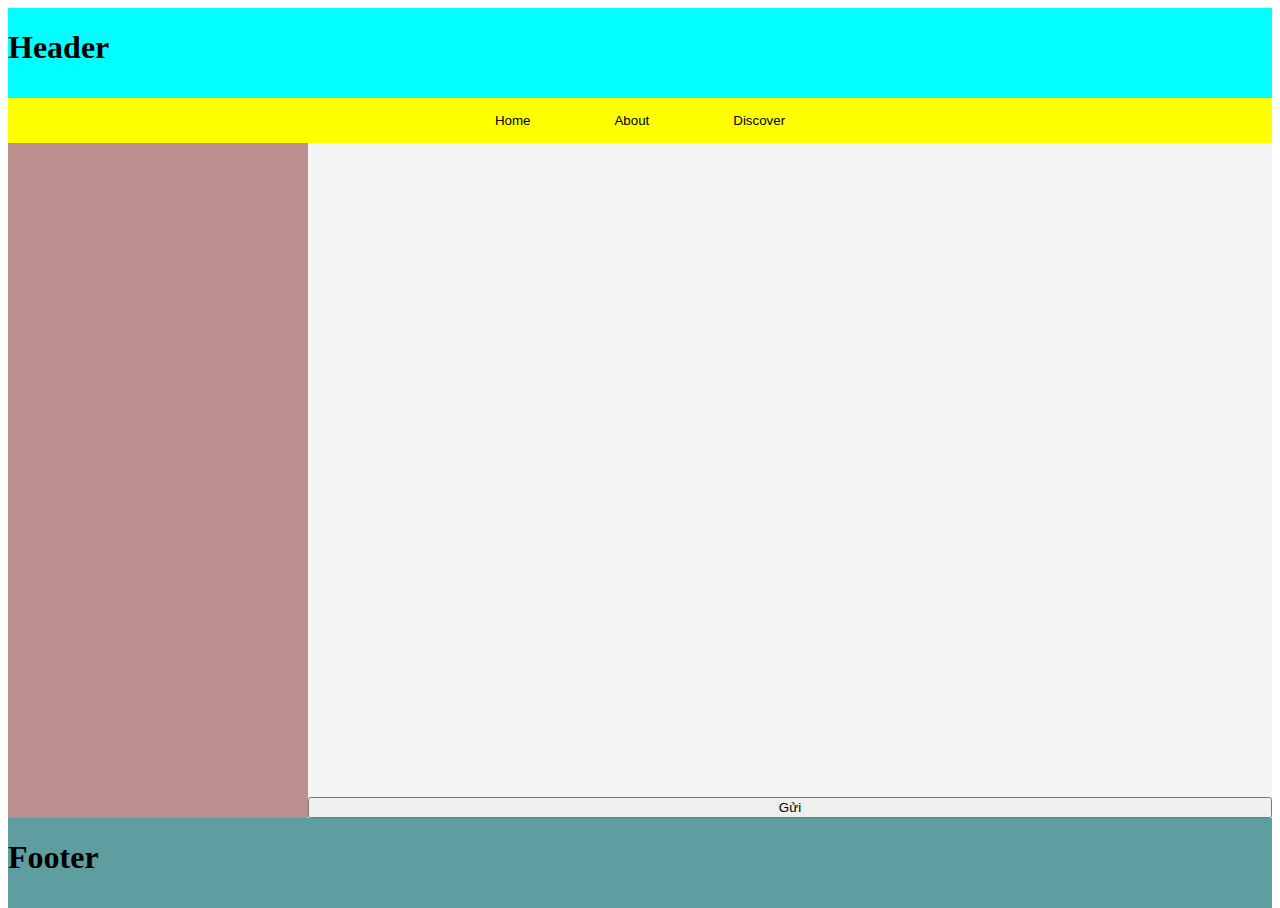
<file: src/server/prototype/index.html>
<!DOCTYPE html>
<html lang="en">

<head>
    <meta charset="UTF-8">
    <meta name="viewport" content="width=device-width, initial-scale=1.0">
    <title>Document</title>
    <link rel="stylesheet" href="style.css">
</head>

<body>
    <div class="header">
        <h1>Header</h1>
    </div>
    <div class="navbar">
        <button id="homeButton">Home</button>
        <button>About</button>
        <button>Discover</button>
    </div>
    <div class="body">
        <div class="left-side" id="left-side">
        </div>
        <div class="main" id="main">
            <div class="chat_content" id="chatContent">

            </div>
            <button id="sendBtn">Gửi</button>
        </div>
        <!-- <div class="right-side">
            <h1>Right-side</h1>
        </div> -->
    </div>
    <div class="footer">
        <h1>Footer</h1>
    </div>
</body>

<script>
    homeButton = document.getElementById("homeButton")
    leftSide = document.getElementById("left-side")
    let currentBoxId = null;
    const chatContent = document.getElementById("chatContent");
    const sendBtn = document.getElementById("sendBtn");
    // Lưu lịch sử chat theo từng box
    const chatHistory = {};

    let boxNum = 1
    homeButton.addEventListener("click", () => {
        box = document.createElement("div")
        box.className = "box"
        box.id = "box" + boxNum
        box.textContent = "Box" + boxNum++

        box.addEventListener("click", (event) => {
            currentBoxId = event.target.id
            if (!chatHistory[currentBoxId]) {
                chatHistory[currentBoxId] = [];
            }
            // hiển thị lại lịch sử
            renderChat();
        });
        leftSide.appendChild(box)
    });

    sendBtn.addEventListener("click", () => {
        if (!currentBoxId) {
            alert("Chọn box trước khi chat!");
            return;
        }

        const msg = randomString(10)
        // const msg = chatInput.value.trim();
        if (msg === "") return;

        chatHistory[currentBoxId].push(msg);
        // chatInput.value = "";
        renderChat();
        // Cuộn xuống cuối
    });


  leftSide.addEventListener("click", (event) => {
    if (event.target.classList.contains("box")) {
      // bỏ active ở tất cả box
      leftSide.querySelectorAll(".box").forEach(b => b.classList.remove("active"));
    //   leftSide.querySelectorAll(".box").forEach(b => b.remove());

      // thêm active cho box được click
      event.target.classList.add("active");
    }
  });

    // hiển thị lịch sử chat của box đang chọn
    function renderChat() {
        chatContent.innerHTML = "";
        chatHistory[currentBoxId].forEach((msg) => {
            const p = document.createElement("p");
            p.textContent = msg;
            chatContent.appendChild(p);
        });
        chatContent.scrollTop = chatContent.scrollHeight;
    }

    function randomString(length) {
        const chars = 'ABCDEFGHIJKLMNOPQRSTUVWXYZabcdefghijklmnopqrstuvwxyz0123456789';
        let result = '';
        for (let i = 0; i < length; i++) {
            result += chars.charAt(Math.floor(Math.random() * chars.length));
        }
        return result;
    }

    
</script>

</html>
</file>
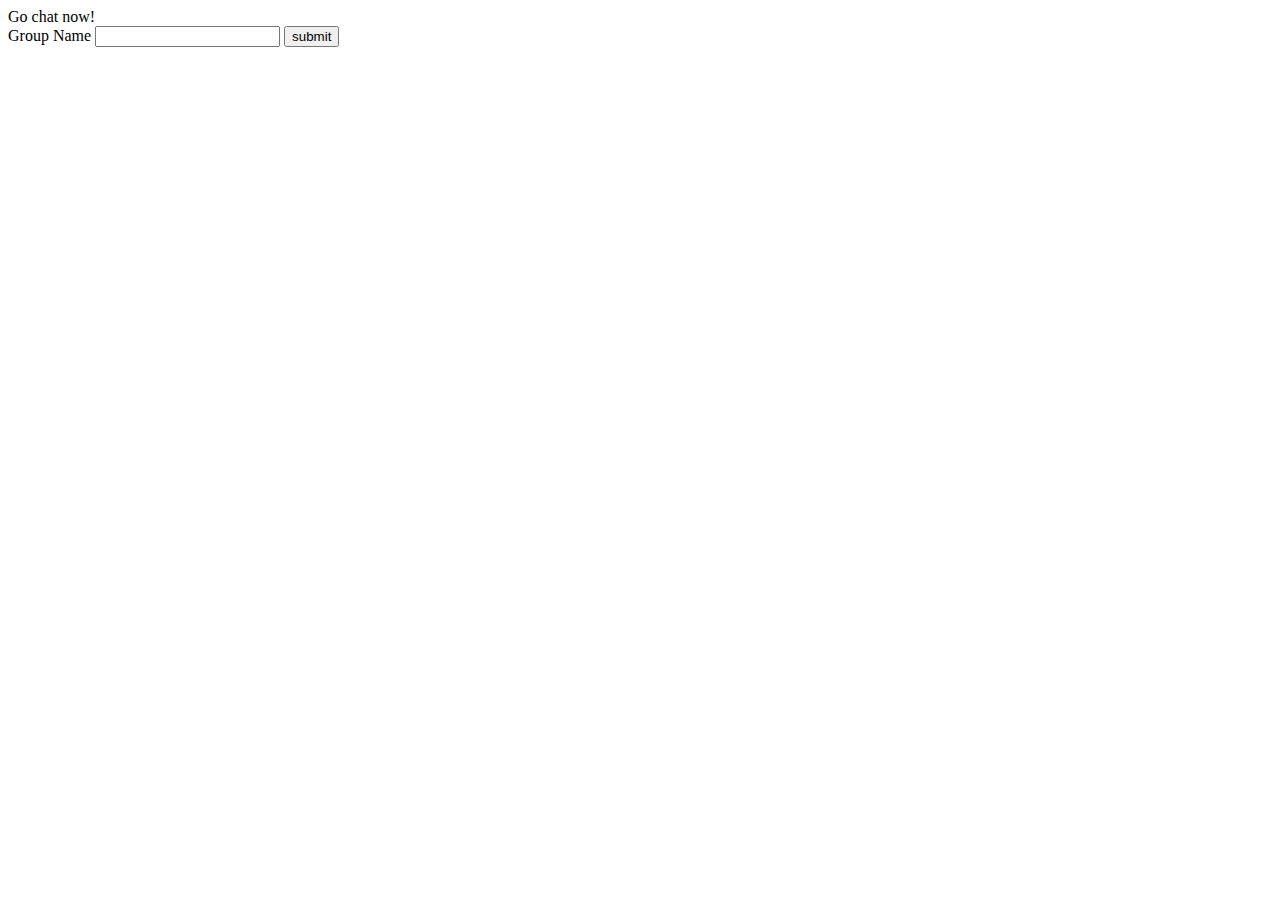
<file: src/server/templates/createGroupForm.html>
<!DOCTYPE html>
<html lang="en">
<head>
    <meta charset="UTF-8">
    <meta name="viewport" content="width=device-width, initial-scale=1.0">
    <title>Document</title>
</head>
<body>
    <html>Go chat now!</html>
    <form action="/createGroup" method="post">
    <label for="groupname">Group Name</label>
    <input type="text" id="groupname" name="groupname">
    <input type="submit" value="submit">
    </form>
</body>
</html>
</file>
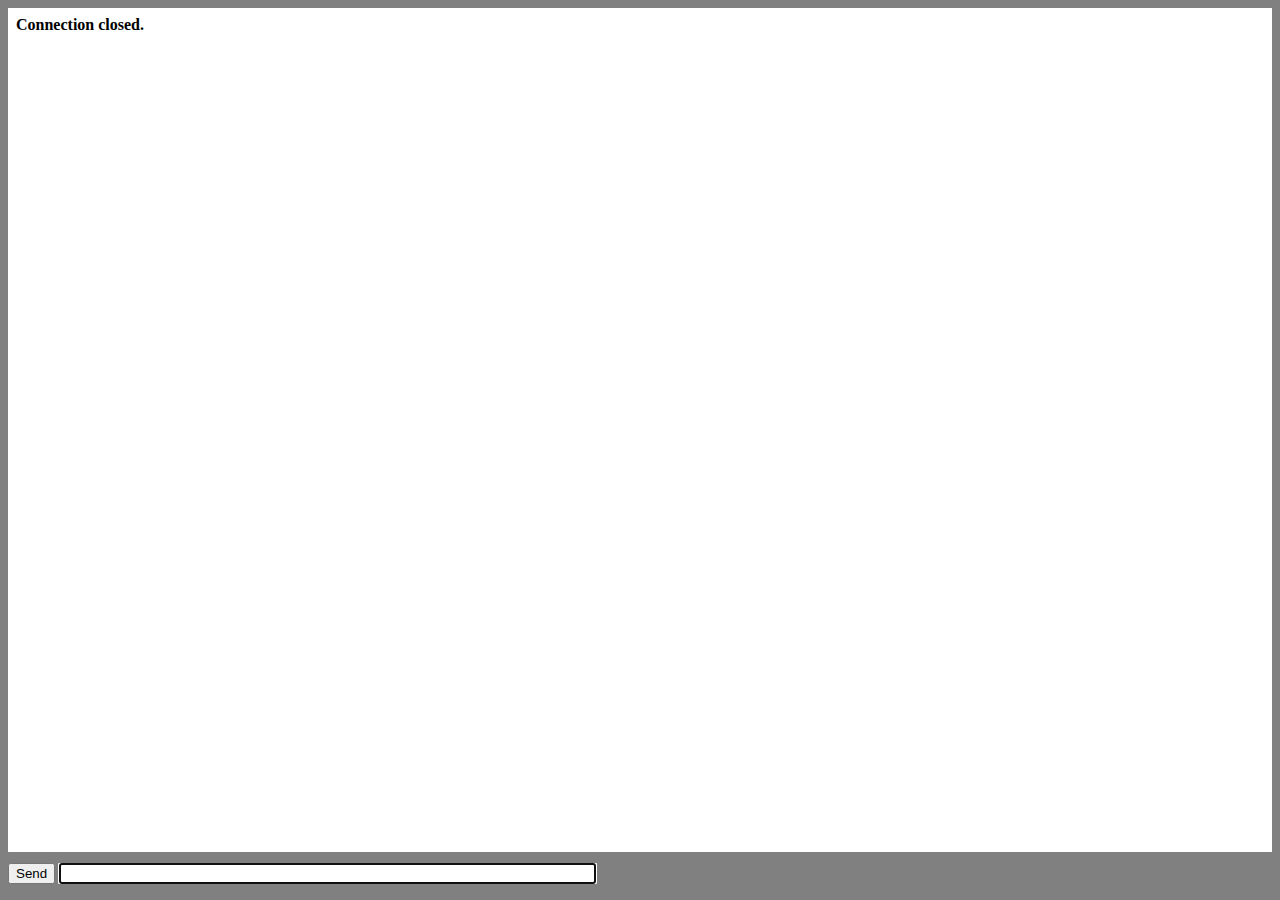
<file: src/server/templates/home.html>
<!DOCTYPE html>
<html lang="en">
<head>
<title>Chat Example</title>
<script type="text/javascript">
window.onload = function () {
    var conn;
    var msg = document.getElementById("msg");
    var log = document.getElementById("log");

    function appendLog(item) {
        var doScroll = log.scrollTop > log.scrollHeight - log.clientHeight - 1;
        log.appendChild(item);
        if (doScroll) {
            log.scrollTop = log.scrollHeight - log.clientHeight;
        }
    }

    document.getElementById("form").onsubmit = function () {
        if (!conn) {
            return false;
        }
        if (!msg.value) {
            return false;
        }
        conn.send(msg.value);
        msg.value = "";
        return false;
    };

    if (window["WebSocket"]) {
        conn = new WebSocket("ws://" + document.location.host + "/ws");
        conn.onclose = function (evt) {
            var item = document.createElement("div");
            item.innerHTML = "<b>Connection closed.</b>";
            appendLog(item);
        };
        conn.onmessage = function (evt) {
            var messages = evt.data.split('\n');
            for (var i = 0; i < messages.length; i++) {
                var item = document.createElement("div");
                item.innerText = messages[i];
                appendLog(item);
            }
        };
    } else {
        var item = document.createElement("div");
        item.innerHTML = "<b>Your browser does not support WebSockets.</b>";
        appendLog(item);
    }
};
</script>
<style type="text/css">
html {
    overflow: hidden;
}

body {
    overflow: hidden;
    padding: 0;
    margin: 0;
    width: 100%;
    height: 100%;
    background: gray;
}

#log {
    background: white;
    margin: 0;
    padding: 0.5em 0.5em 0.5em 0.5em;
    position: absolute;
    top: 0.5em;
    left: 0.5em;
    right: 0.5em;
    bottom: 3em;
    overflow: auto;
}

#form {
    padding: 0 0.5em 0 0.5em;
    margin: 0;
    position: absolute;
    bottom: 1em;
    left: 0px;
    width: 100%;
    overflow: hidden;
}

</style>
</head>
<body>
<div id="log"></div>
<form id="form">
    <input type="submit" value="Send" />
    <input type="text" id="msg" size="64" autofocus />
</form>
</body>
</html>
</file>
<file: src/server/prototype/style.css>
html {
    height: 100%;
}
body {
    display: flex;
    flex-direction: column;
    /* justify-content: space-between; */
    height: 100%;
    /* height: 100vh; */
    /*body cao toàn màn hình*/
    /* min-height: 100vh;  */
    max-height: 100vh;
}

.header {
    background-color: aqua;
    min-height: 10vh;
    max-height: 10vh;
}

.navbar {
    display: flex;
    background-color: yellow;
    justify-content: center;
    min-height: 5vh;
    max-height: 5vh;
}

.navbar button {
    padding: 15px 32px;
    margin-right: 10px;
    margin-left: 10px;
    border: none;   
    background-color: yellow;
}

.body {
    display: flex;
    flex-direction: row;
    justify-content: space-between;
    flex: 1; /*Shorthand của flex-grow flex-shrink flex-basis*/
    background-color: azure;
    height: 75vh;
    min-height: 75vh;
    max-height: 75vh;
    /* height: 85vh;
    min-height: 85vh;
    max-height: 85vh; */
}


.body .left-side {
    display: flex;
    flex-direction: column;
    background-color: rosybrown;
    overflow-y: auto;
    width: 300px;
    max-height: 100%;
}

.body .left-side .box {
    background-color: white; /* nền trắng */
    border: 1px solid #ccc;  /* viền xám nhạt */
    padding: 15px;
    box-shadow: 0 2px 4px rgba(0,0,0,0.1); /* đổ bóng nhẹ */
}

.body .left-side .box.active {
  background-color: lightblue; /* màu khi được click */
}

.body .main {
    display: flex;
    flex-direction: column;
    flex: 1; /*Shorthand của flex-grow flex-shrink flex-basis*/
    /* background-color: blue; */
    width: 100%;
}

.body .main .chat_content{
    display: flex;
    flex-flow: column;
    flex: 1; /*Shorthand của flex-grow flex-shrink flex-basis*/
    overflow-y: auto;
    background-color: whitesmoke;
    width: 100%;
}


.body .right-side {
    background-color: beige;
    width: 200px;
}

.footer {
    background-color: cadetblue;
    min-height: 10vh;
    max-height: 10vh;
}
</file>
